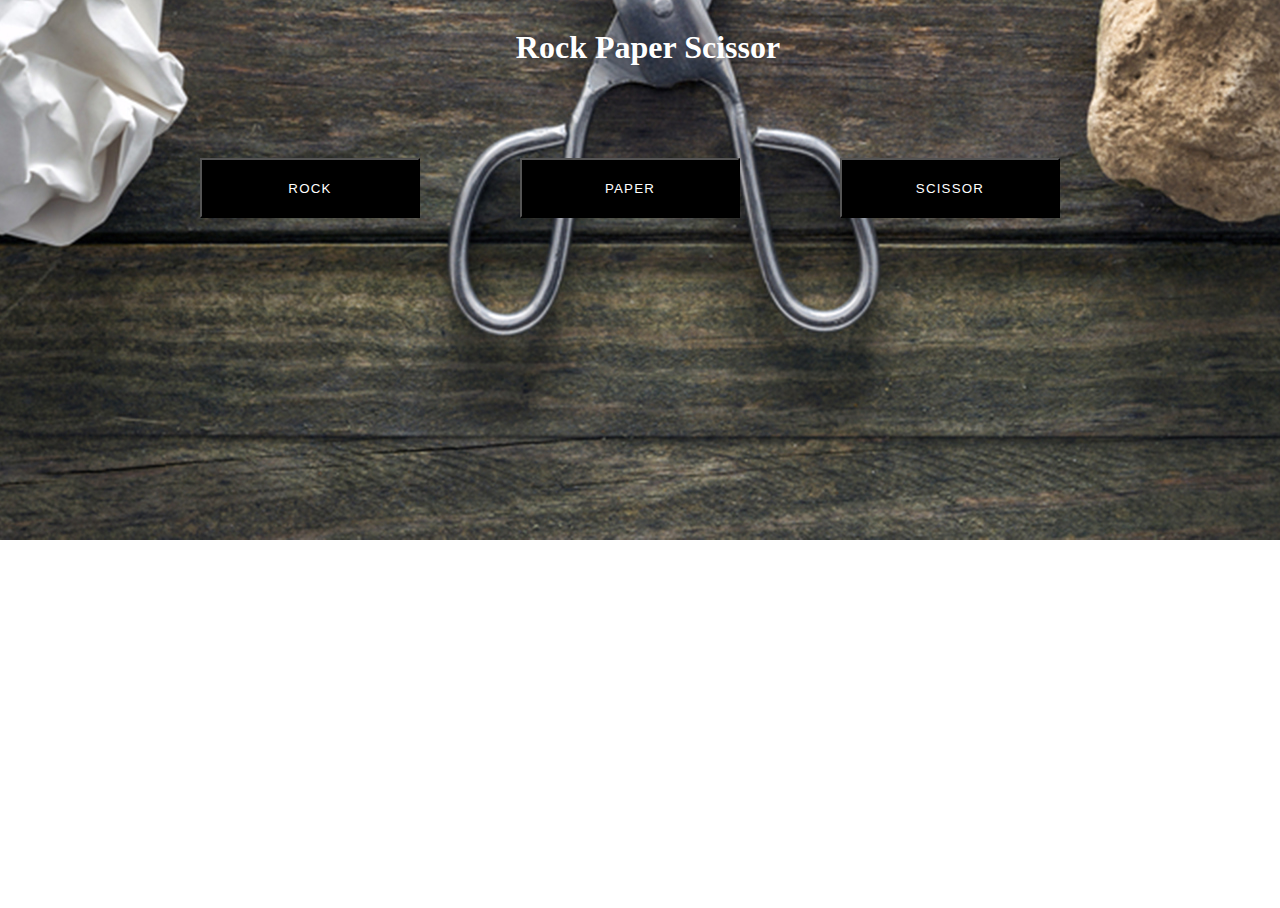
<file: index.html>
<!DOCTYPE html>
<html lang="en">
<head>
    <meta charset="UTF-8">
    <meta http-equiv="X-UA-Compatible" content="IE=edge">
    <meta name="viewport" content="width=device-width, initial-scale=1.0">
    <link rel="stylesheet" href="assets/css/style.css">
    <title>Rock Paper Scissor</title>
</head>
<body id="header-image">
    <header>
        <h1 class="header-title">Rock Paper Scissor</h1>
    </header>
    <div>
        <button class="buttonsStyle" id="rockButton" onclick="rockFunction()">Rock</button>
        <button class="buttonsStyle" id="paperButton" onclick="paperFunction()">Paper</button>
        <button class="buttonsStyle" id="scissorButton" onclick="scissorFunction()">Scissor</button>

        <section class="test">
            <img id = "3" class = "playersHandImage" src = 'assets/images/Rock.webp'>
            <img id = "4" class = "playersHandImage" src = 'assets/images/paper.jpg'>
            <img id = "5" class = "playersHandImage" src = 'assets/images/Standard_household_scissors.jpg'>
        
            <img id = "6" class = "computersHandImage" src = 'assets/images/Rock.webp'>
            <img id = "7" class = "computersHandImage" src = 'assets/images/paper.jpg'>
            <img id = "8" class = "computersHandImage" src = 'assets/images/Standard_household_scissors.jpg'>
        </section>
    </div>
    

    <script src="assets/javaScript/script.js"></script>
</body>
</html>
</file>
<file: assets/css/style.css>
#header-image{
    position: absolute;
    height: 100%;
    width: 100%;
    background-repeat: no-repeat;
    background: url('../images/rock-paper-scissors-today-tease-160317.jpg') no-repeat center center;

}
.header-title{
    color: white;
    text-align: center;
}

.buttonsStyle {
    background-color: black;
    width: 220px;
    height: 60px;
    font-family: "Raleway", sans-serif;
    text-transform: uppercase;
    letter-spacing: 1.2px;
    color: white;
}
.playersHandImage{
    visibility: hidden;
    position: absolute;
    top: 300px;
    left: 300px;
    width: 200px;
    height: 200x;

}
.computersHandImage{
    visibility: hidden;
    position: absolute;
    top: 300px;
    right: 300px;
    width: 200px;
    height: 200x;

}
#rockButton{
    position: absolute;
    left: 15%;
    top: 150px;
    
}
#paperButton{
    position: absolute;
    left: 40%;
    top: 150px;
}
#scissorButton{
    position: absolute;
    left: 65%;
    top: 150px;
}
@media only screen and (max-width: 1050px){
    #rockButton{
        position: absolute;
        left: 40%;
        top: 150px;
        
    }
    #paperButton{
        position: absolute;
        left: 40%;
        top: 250px;
    }
    #scissorButton{
        position: absolute;
        left: 40%;
        top: 350px;
    }
    .playersHandImage{
        visibility: hidden;
        position: absolute;
        top: 450px;
        left: 10%;
        width: 200px;
        height: 200x;
    
    }
    .computersHandImage{
        visibility: hidden;
        position: absolute;
        top: 450px;
        right: 10%;
        width: 200px;
        height: 200x;
    
    }
    
}
@media only screen and (max-width: 500px){
    #rockButton{
        position: absolute;
        left: 15%;
        top: 150px;
        
    }
    #paperButton{
        position: absolute;
        left: 15%;
        top: 250px;
    }
    #scissorButton{
        position: absolute;
        left: 15%;
        top: 350px;
    }
    .playersHandImage{
        visibility: hidden;
        position: absolute;
        top: 450px;
        left: 15%;
        width: 200px;
        height: 200x;
    
    }
    .computersHandImage{
        visibility: hidden;
        position: absolute;
        top: 600px;
        left: 15%;
        width: 200px;
        height: 200x;
    
    }
    
}
</file>
